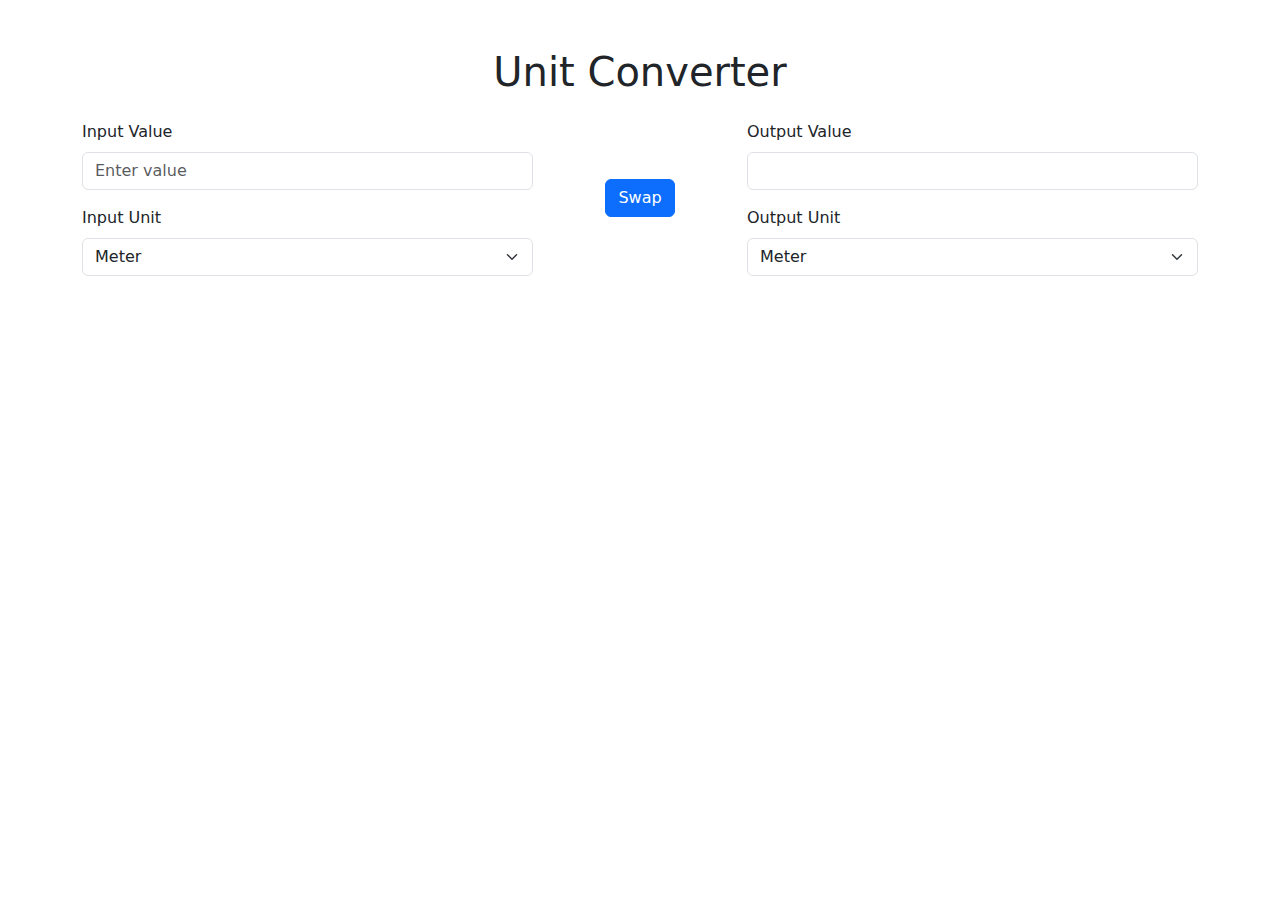
<file: web/src/html/conversionTool.html>
<!DOCTYPE html>
<html lang="en">
  <head>
    <meta charset="UTF-8" />
    <meta name="viewport" content="width=device-width, initial-scale=1.0" />
    <title>Unit Converter</title>
    <link
      href="https://cdn.jsdelivr.net/npm/bootstrap@5.3.0/dist/css/bootstrap.min.css"
      rel="stylesheet"
    />
    <style>
      .swap-btn {
        cursor: pointer;
      }
    </style>
  </head>
  <body>
    <div class="container mt-5">
      <h1 class="text-center">Unit Converter</h1>
      <div class="row mt-4">
        <div class="col-md-5">
          <label for="inputValue" class="form-label">Input Value</label>
          <input
            type="number"
            id="inputValue"
            class="form-control"
            placeholder="Enter value"
          />
          <label for="inputUnit" class="form-label mt-3">Input Unit</label>
          <select id="inputUnit" class="form-select">
            <option value="meter">Meter</option>
            <option value="kilometer">Kilometer</option>
            <option value="centimeter">Centimeter</option>
            <option value="millimeter">Millimeter</option>
          </select>
        </div>
        <div class="col-md-2 d-flex align-items-center justify-content-center">
          <button id="swapBtn" class="btn btn-primary swap-btn">Swap</button>
        </div>
        <div class="col-md-5">
          <label for="outputValue" class="form-label">Output Value</label>
          <input type="text" id="outputValue" class="form-control" readonly />
          <label for="outputUnit" class="form-label mt-3">Output Unit</label>
          <select id="outputUnit" class="form-select">
            <option value="meter">Meter</option>
            <option value="kilometer">Kilometer</option>
            <option value="centimeter">Centimeter</option>
            <option value="millimeter">Millimeter</option>
          </select>
        </div>
      </div>
    </div>
    <script src="https://cdn.jsdelivr.net/npm/bootstrap@5.3.0/dist/js/bootstrap.bundle.min.js"></script>
    <script src="../js/conversionTool.js"></script>
  </body>
</html>
</file>
